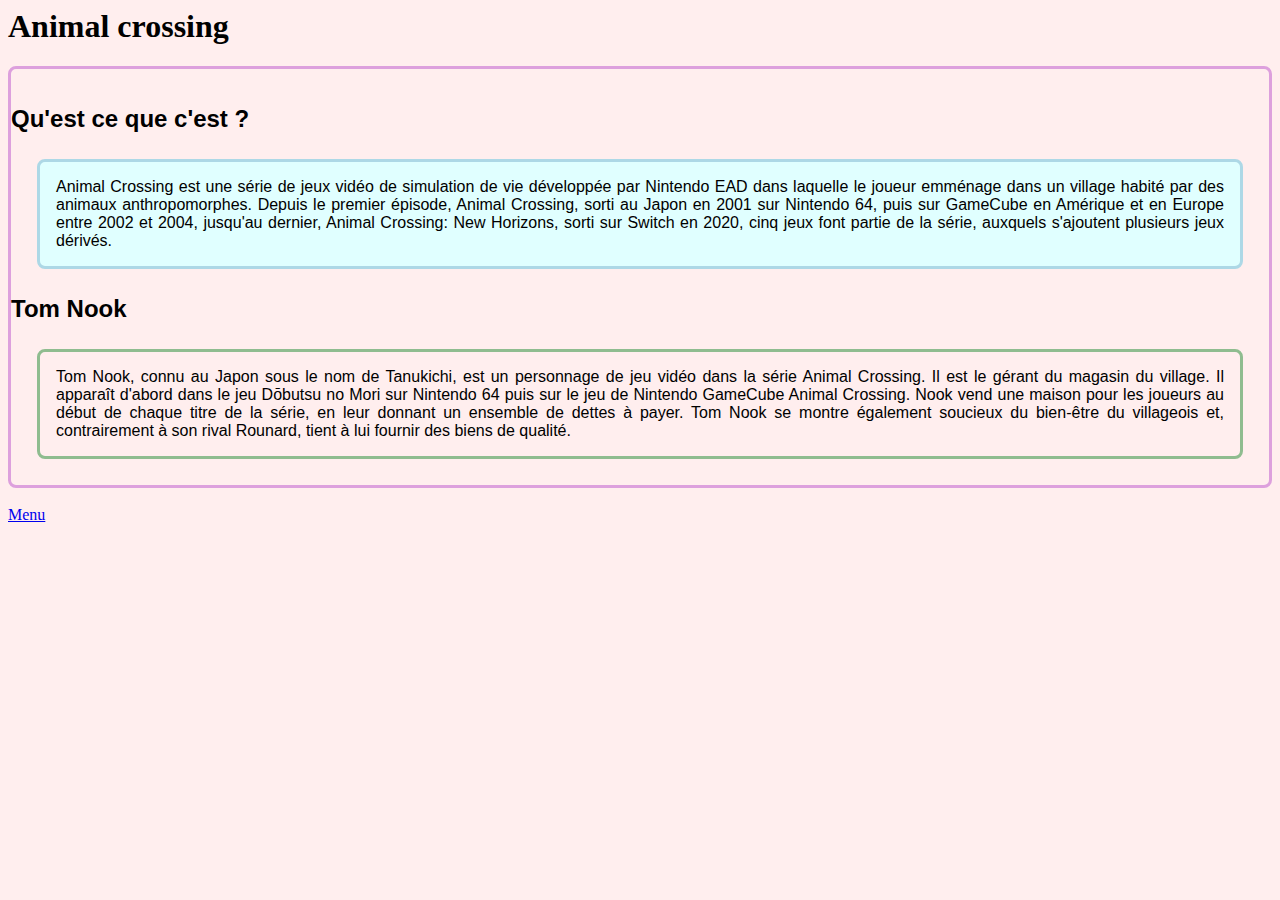
<file: article_html.html>
<html> 


<head> 


<meta charset="utf-8"> 


<title>tp2</title> 


<link rel="stylesheet" type="text/css" href="css_article.css"> 


</head> 


<body> 






<h1>Animal crossing</h1> 


<div> 


<h2>Qu'est ce que c'est ?</h2> 






<section class="s1"> <article> 


Animal Crossing est une série de jeux vidéo de simulation de vie développée par Nintendo EAD dans laquelle le joueur emménage dans un village habité par des animaux anthropomorphes. 






Depuis le premier épisode, Animal Crossing, sorti au Japon en 2001 sur Nintendo 64, puis sur GameCube en Amérique et en Europe entre 2002 et 2004, jusqu'au dernier, Animal Crossing: New Horizons, sorti sur Switch en 2020, cinq jeux font partie de la série, auxquels s'ajoutent plusieurs jeux dérivés. 


</article> 


</section> 










<h2>Tom Nook </h2> 


<section class="s2"> 


<article> 


<p>Tom Nook, connu au Japon sous le nom de Tanukichi, est un personnage de jeu vidéo dans la série Animal Crossing. Il est le gérant du magasin du village. Il apparaît d'abord dans le jeu Dōbutsu no Mori sur Nintendo 64 puis sur le jeu de Nintendo GameCube Animal Crossing. 


Nook vend une maison pour les joueurs au début de chaque titre de la série, en leur donnant un ensemble de dettes à payer. Tom Nook se montre également soucieux du bien-être du villageois et, contrairement à son rival Rounard, tient à lui fournir des biens de qualité.</p> 


</article> 


</section> 






</div> 


<br> 


<a href="index.html">Menu</a> 










</body> 


</html>
</file>
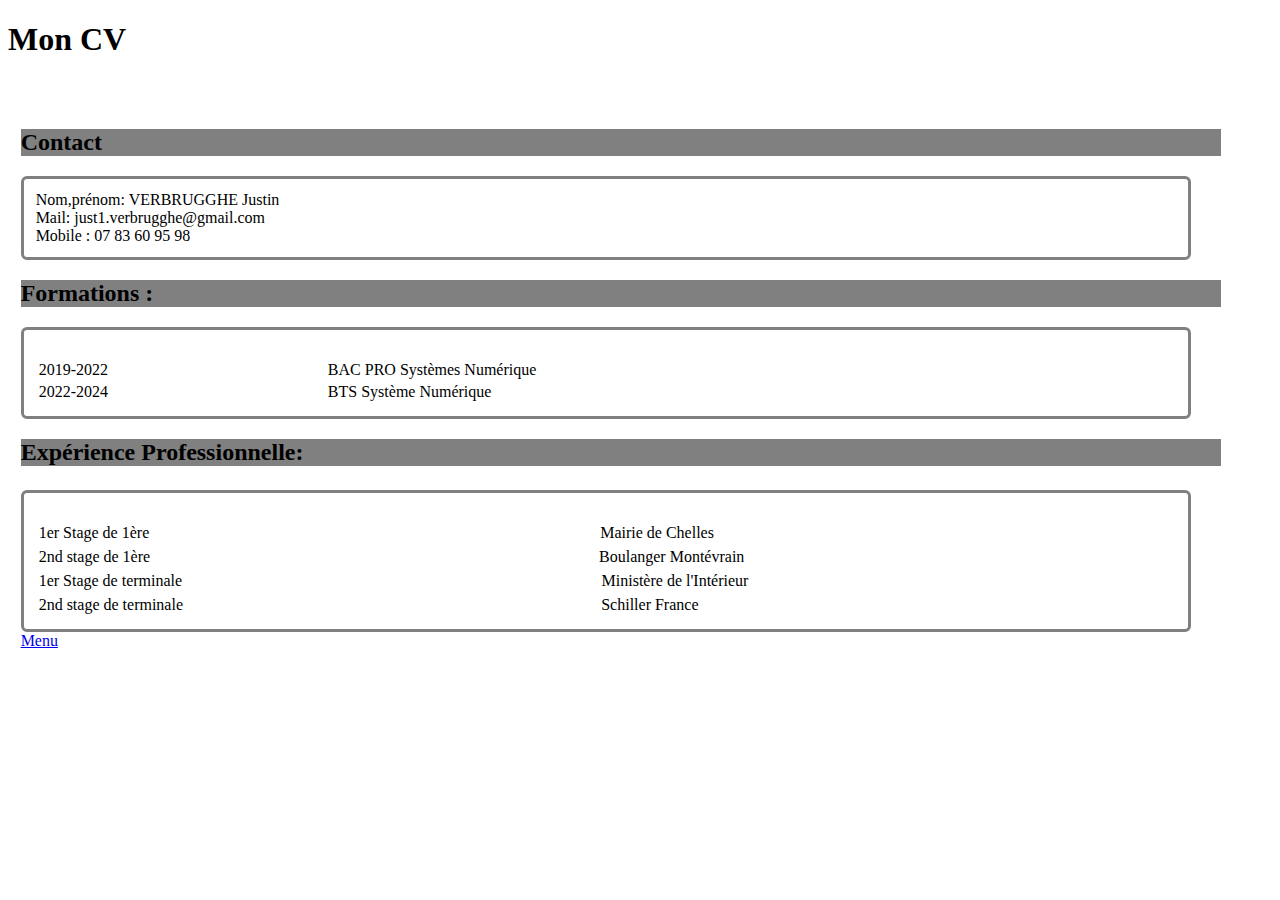
<file: cv_css.html>
<!DOCTYPE html>
<html>
<head>
	<meta charset="utf-8">
	<meta name="viewport" content="width=device-width, initial-scale=1">
	<title></title>
<link rel="stylesheet" type="text/css" href="cv_html.css">


</head>
<body>

<h1>Mon CV</h1>
<div>
<h2>Contact</h2>
<p><header>
	Nom,prénom: VERBRUGGHE Justin <br>
	Mail: just1.verbrugghe@gmail.com <br>
	Mobile : 07 83 60 95 98

</header>
</p>
<h2>Formations :</h2>
<div class="c1">

<p>

<table border="0" width="100%">
	<td>2019-2022</td>
	<td>BAC PRO Systèmes Numérique</td>
	<tr><td>2022-2024</td>
	<td>BTS Système Numérique</td>	</tr>
</table>
</div>
<p>
<h2>Expérience Professionnelle:</h2>	
<div class="c2">	
	<p>
		<table border="0" width="100%">
	<td>1er Stage de 1ère</td>
	<td>Mairie de Chelles</td>
</table>
<table border="0" width="113%">
	<td>2nd stage de 1ère</td>
	<td>Boulanger Montévrain</td>
</table>
<table border="0" width="100%">
	<td>1er Stage de terminale</td>
	<td>Ministère de l'Intérieur</td>
</table>
<table border="0" width="83%">
	<td>2nd stage de terminale</td>
	<td>Schiller France</td>
</table>
</div>

<a href="index.html">Menu</a> 






</p>
</div>
<br>
</body>
</html>
</file>
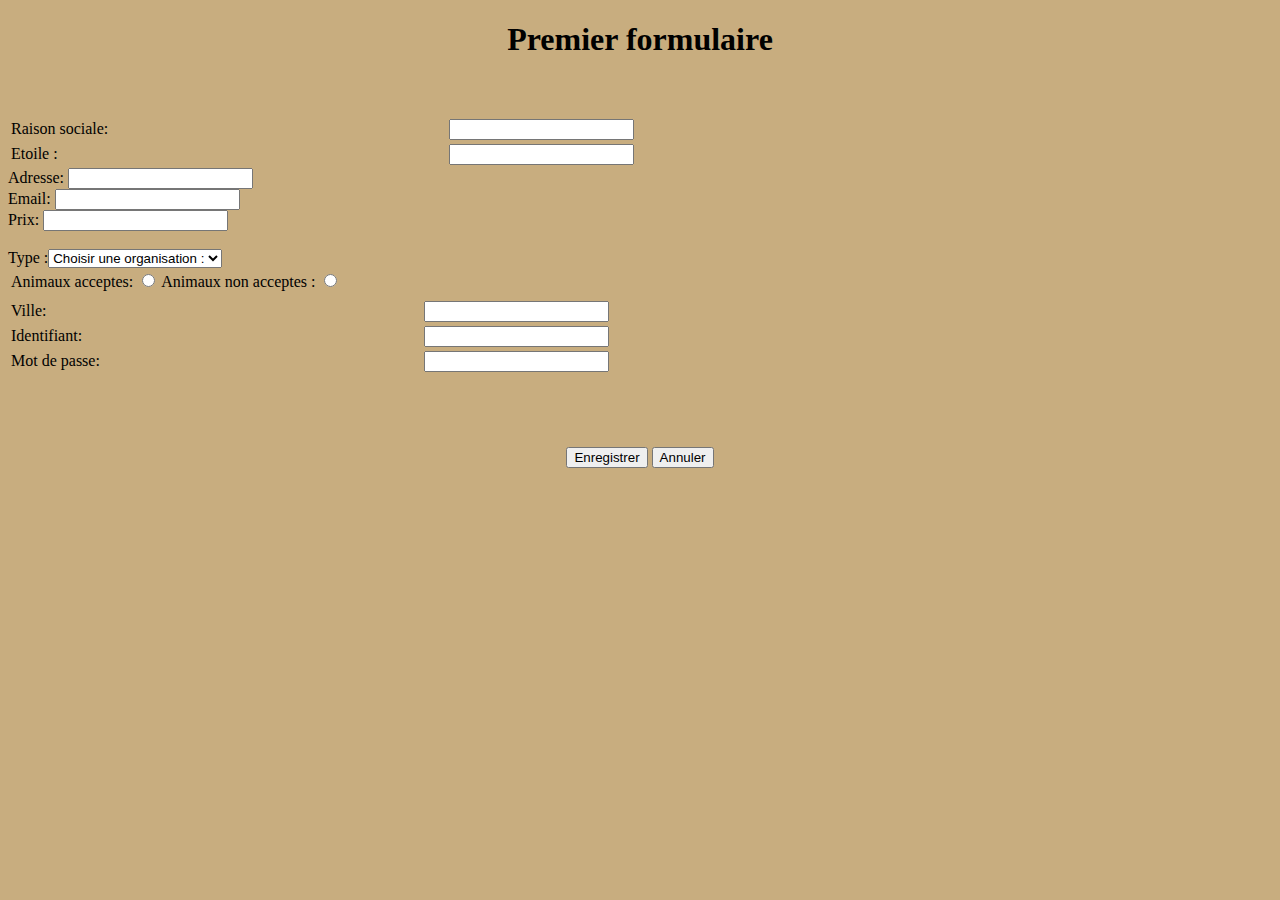
<file: formulaire.html>
<!DOCTYPE html>
<html>
<head>
	<meta charset="utf-8">
	<meta name="viewport" content="width=device-width, initial-scale=1">
	<title></title>
</head>
<body bgcolor="#C8AD7F">
<center><h1> Premier formulaire</h1></center>
<br>
<br>
<table border="0" width="100%">

<td>Raison sociale:<td> <input type="text" name="t1" placeholder=""></td></tr>
<td>Etoile :<td> <input type="number" name="t1"placeholder=""></table></td>

<td>Adresse:<td> <input type="text" name="t1" placeholder=""></td></tr><br>
<td>Email:<td> <input type="text" name="t1" placeholder=""></td></tr><br>
<td>Prix:<td> <input type="text" name="t1" placeholder=""></td></tr>

<table border="0" width="90%">
<br>

</td>
</table>
<br>
<table border="0" width="100%">

 <td>Animaux acceptes: <input type="radio" name="b1">
Animaux non acceptes :  <input type="radio" name="b1">
</td>
<tr>Type :</tr>
<tr><select>
	<option> Choisir une organisation : </option>
	<option> Hotel </option>
	<option> Mobil home </option>
	<option> Sport </option>
	<option> Agence de voyage </option>
	<option> Cinéma </option>
	<option>Restaurant </option>

</select>
</table>
<table border="0" width="100%">
<td>Ville:<td> <input type="text" name="t1" placeholder=""></td></tr>
<td>Identifiant:<td> <input type="text" name="t1" placeholder=""></td></tr>
<td>Mot de passe:<td> <input type="password" name="t1" placeholder=""></td></tr>
</table>
<br>
<br>
<br>
<br>
<center><input type="button" name="bt1" value="Enregistrer">
<input type="button" name="bt2" value="Annuler"></center>


</body>
</html>
</file>
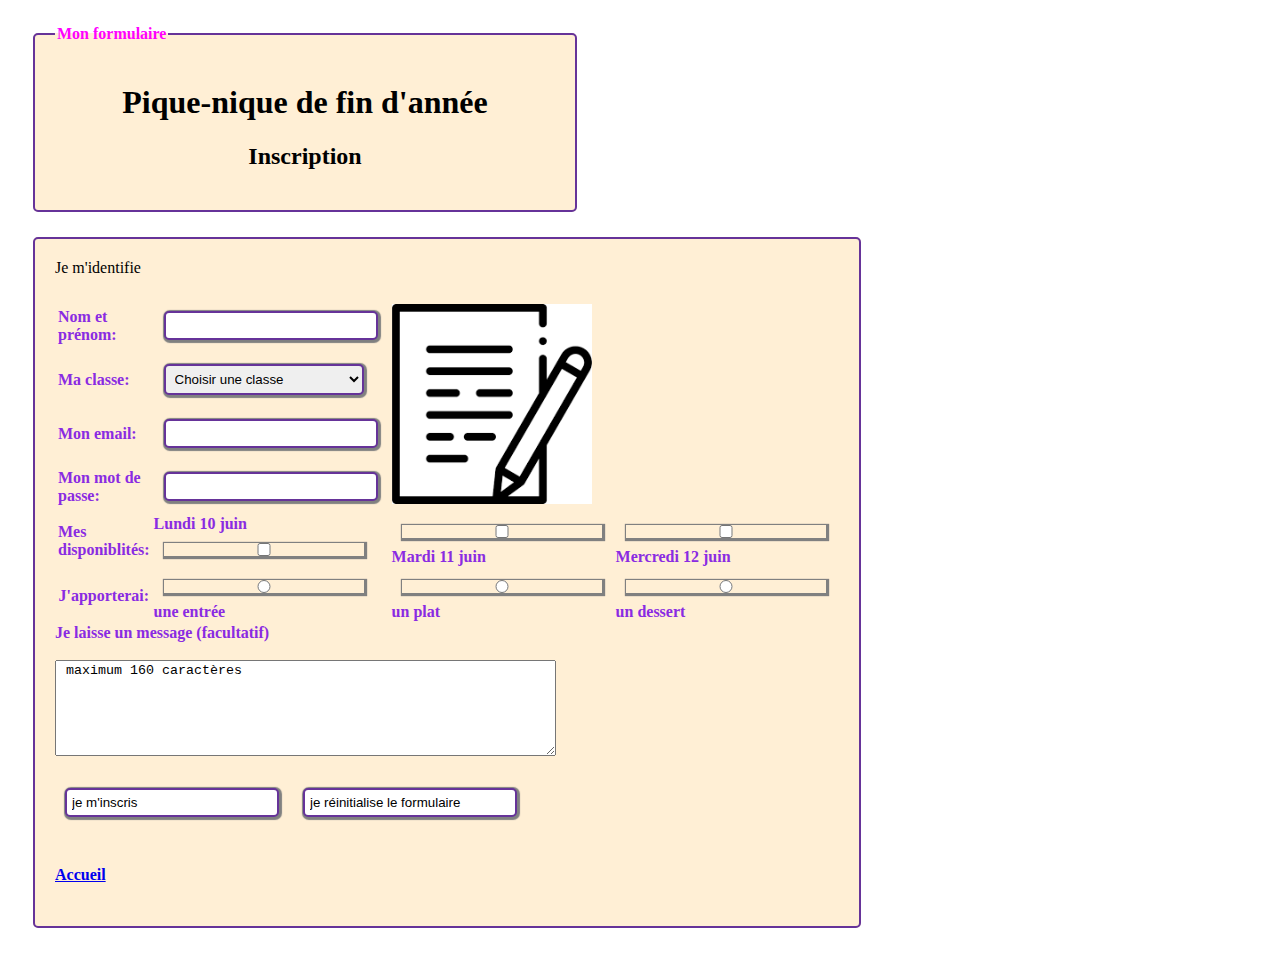
<file: formulaire_principale.html>
<!DOCTYPE html>
<html>
<head>
	<meta charset="utf-8">
	<meta name="viewport" content="width=device-width, initial-scale=1">
	<title></title>
	<link rel="stylesheet" type="text/css" href="style4.css">
</head>
<body>
	<fieldset border='0'>
		<legend>
		Mon formulaire	
		</legend>
	<div>
<h1> Pique-nique de fin d'année </h1>
<h2> Inscription </h2>
    </div>
</fieldset>
<fieldset border='0'>
Je m'identifie
<h4>

<div>
	<table border="0"> 

<tr>   <td><label for="nom">Nom et prénom:</label>  </td>   <td><input type="text" name="nom" class="soso"> </td >
   <td rowspan="4"> <img src="image7.png" width="200"> </td>   </tr>

<tr>    <td><label for="nom">Ma classe:</label> 
  </td>   <td> <select>
  <option>
	Choisir une classe
</option> <option>
	BTS SN
</option>
<option>
	BTS SIO
</option>  </td> <td>   </td>  </tr>

<tr>   <td><label for="nom">Mon email:</label>  </td>   <td><input type="text" name="nom" class="soso"> </td> <td>   </td>  </tr>

<tr>   <td><label for="nom">Mon mot de passe:</label>  </td>   <td><input type="password" name="nom" class="soso">  </td> <td>  </td>  </tr>

				<tr> <td>Mes disponiblités: </td> 
					<td> Lundi 10 juin<input type="checkbox" name="c1"></td>
					<td><input type="checkbox" name="c2">Mardi 11 juin</td>
					<td><input type="checkbox" name="c3">Mercredi 12 juin</td>
				</tr>
								<tr>
					<td><p style="text-align:center;"> J'apporterai: </td>
					<td><input type="radio" name="r1">une entrée</td>
					<td><input type="radio" name="r1">un plat</td>
					<td><input type="radio" name="r1">un dessert</td>
				</tr>
	</table>
	Je laisse un message (facultatif)
	<br>
	<br>
	<textarea id. name rows =6 cols= 60 > maximum 160 caractères </textarea>

<br><br> 
<input type="sumbit" value="je m'inscris" >	
<input type="sumbit" value="je réinitialise le formulaire"> 	


	

<td>
	<br>
	<br>
<h4><a href="page d'accueil.html"> Accueil</h4>

</h4>
</div>
</fieldset>
</body>
</html>
</file>
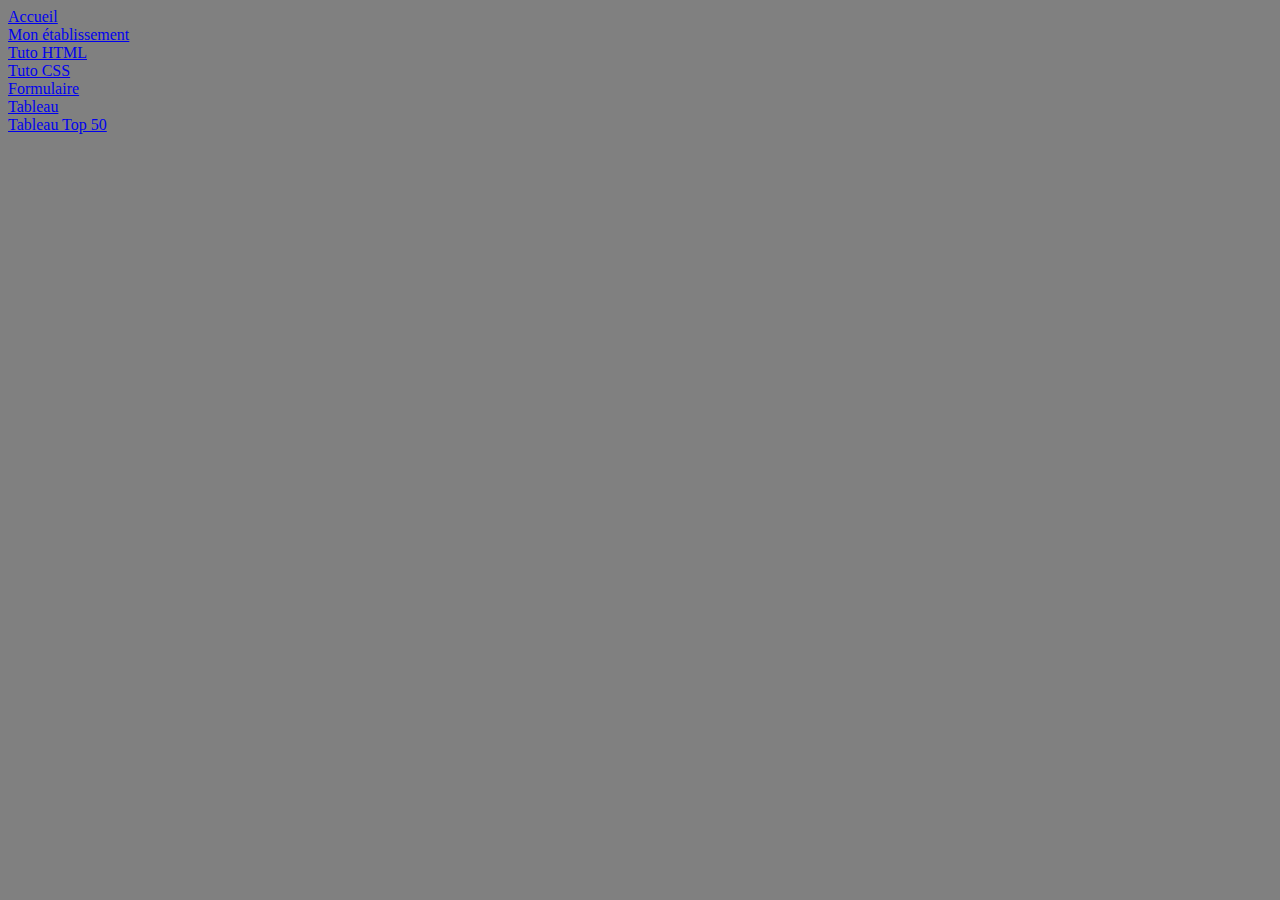
<file: liens.html>
<!DOCTYPE html>
<html>
<head>
	<meta charset="utf-8">
	<meta name="viewport" content="width=device-width, initial-scale=1">
	<title></title>
</head>
<body bgcolor="grey">
	<a href="page d'accueil.html" target="f2"> Accueil</a><br>
	<a href="page2.html" target="f2"> Mon établissement </a> <br>
	<a href="tutohtml.html" target="f2"> Tuto HTML </a><br>
	<a href="tutocss.html" target="f2"> Tuto CSS </a><br>
	<a href="formulaire_principale.html" target="f2"> Formulaire </a><br>
	<a href="tableau.html" target="f2"> Tableau </a><br>
	<a href="tableau_top_50.html" target="f2"> Tableau Top 50</a>
	

<link rel="stylesheet" type="text/css" href="tableau.html">




</body>
</html>
</file>
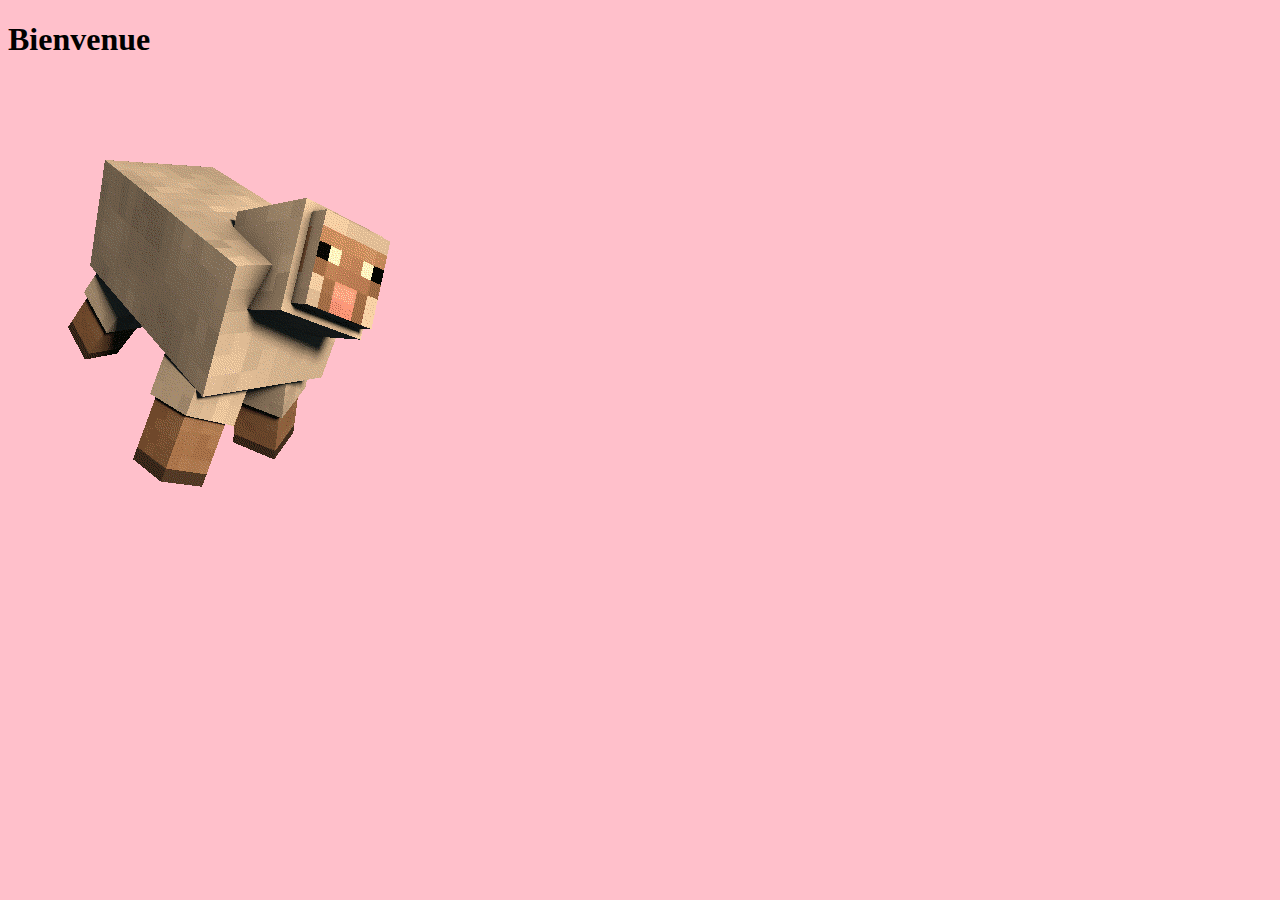
<file: page d'accueil.html>
<!DOCTYPE html>
<html>
<head>
	<meta charset="utf-8">
	<meta name="viewport" content="width=device-width, initial-scale=1">
	<title></title>
</head>
<body bgcolor="pink">
	<h1>Bienvenue</h1>

	<img src="gif2.gif">

</body>
</html>
</file>
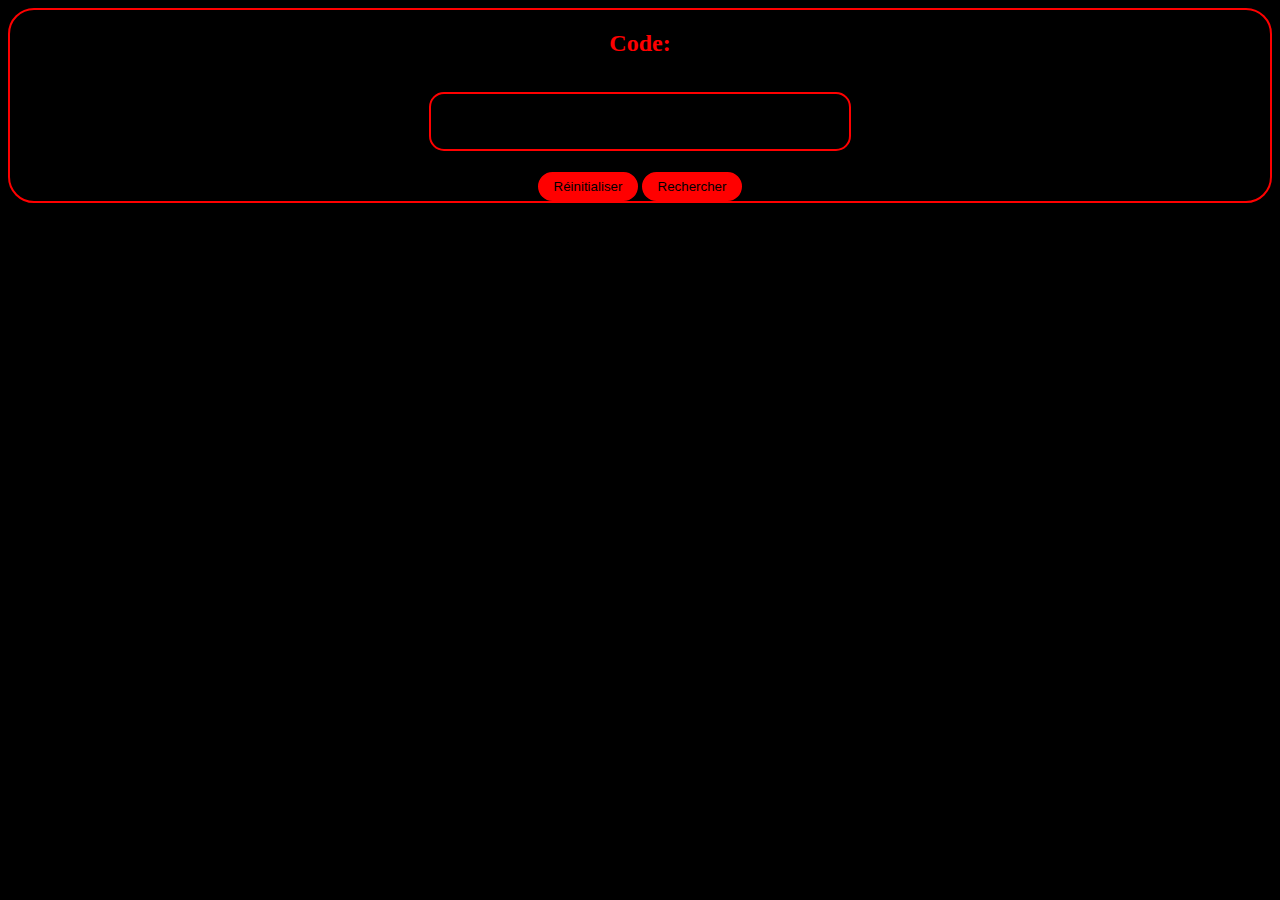
<file: site2_page3.html>
<!DOCTYPE html>
<!-- saved from url=(0076)file:///C:/Users/Administrateur/Desktop/sublim%20text/site2/site2_page2.html -->
<html><head><meta http-equiv="Content-Type" content="text/html; charset=UTF-8">
	
	<meta name="viewport" content="width=device-width, initial-scale=1">
	<link rel="stylesheet" type="text/css" href="css_page3.css">
	<title></title>
</head>
<body>
<div>
	<h2>Code:</h2>

<input type="text" name="Name"><br>
<button>Réinitialiser</button>
<button>Rechercher</button>

</div>

</body></html>
</file>
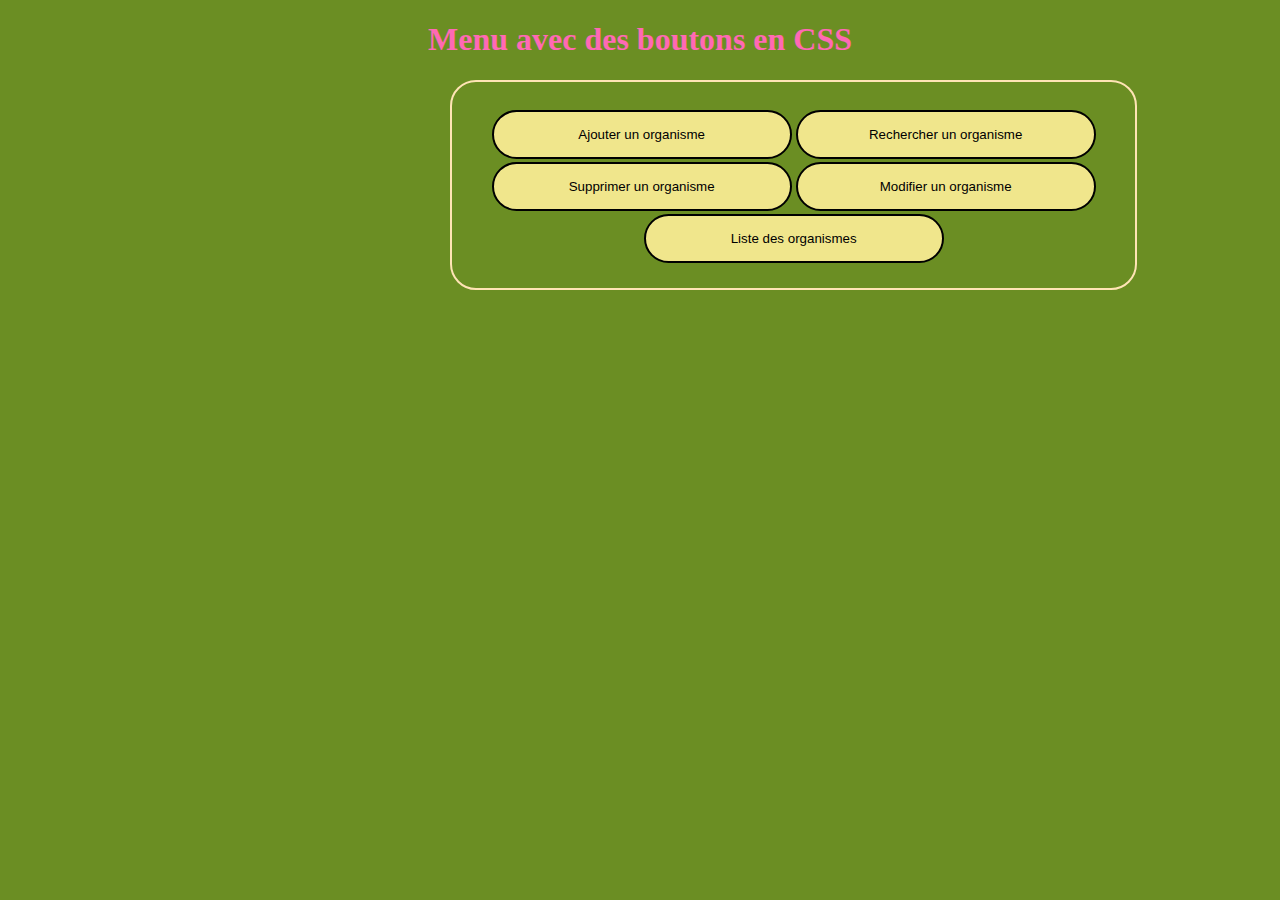
<file: site2_page_principale.html>
<!DOCTYPE html>
<html>
<head>
	<meta charset="utf-8">
	<meta name="viewport" content="width=device-width, initial-scale=1">
	<title></title>
	<link rel="stylesheet" type="text/css" href="style2_site2.css">
</head>
<body>
<h1>Menu avec des boutons en CSS</h1>
<div>
<button onclick="window.location.href='formulaire.html';">Ajouter un organisme</button>
<button onclick="window.location.href='site2_page2.html';">Rechercher un organisme</button>
<button onclick="window.location.href='site2_page3.html';">Supprimer un organisme</button>
<button>Modifier un organisme</button>
<button>Liste des organismes</button>
</div>


</body>
</html>
</file>
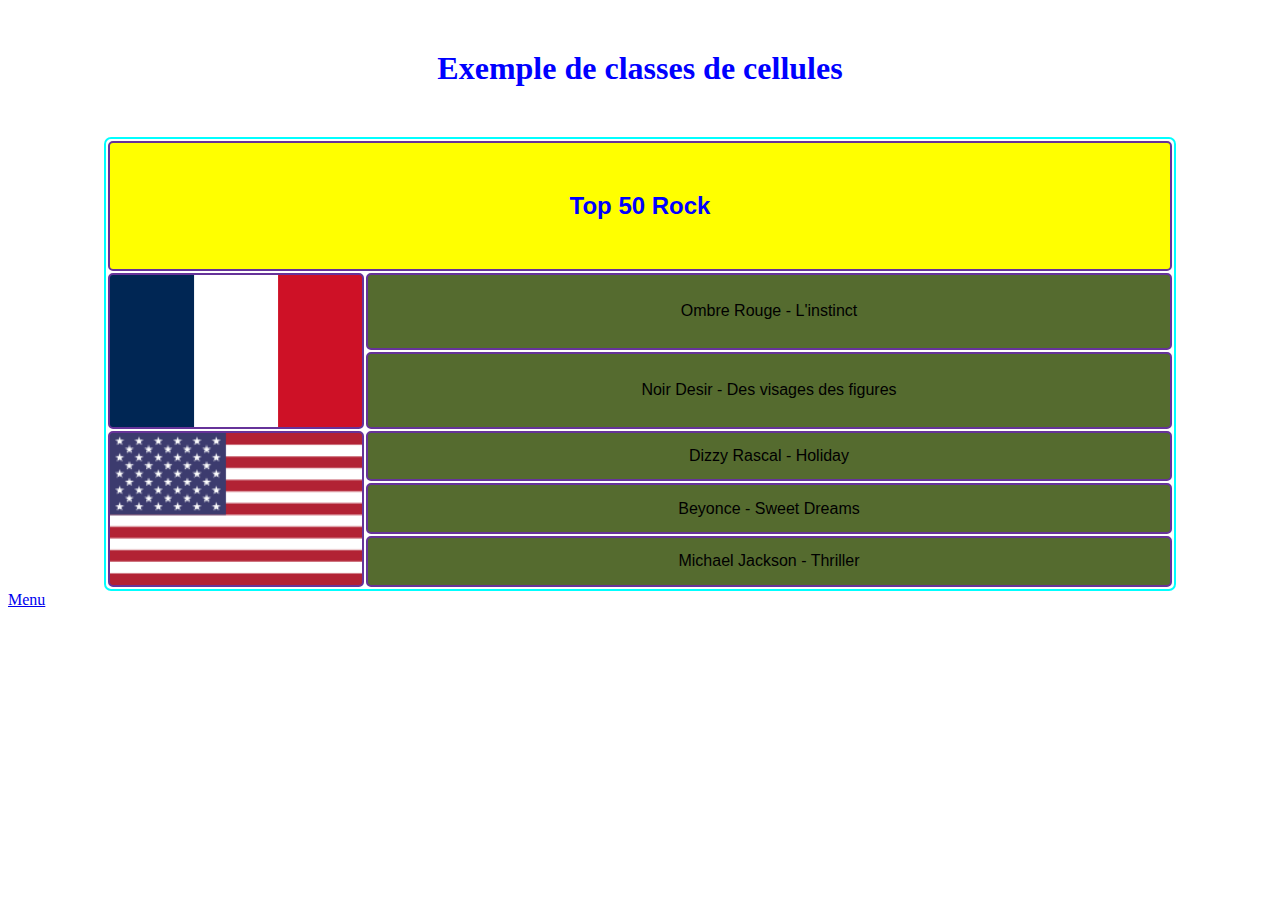
<file: tableau_top_50.html>
<!DOCTYPE html>
<html>
<head>
	<link rel="stylesheet" type="text/css" href="css_tableau_top.css">
	<title></title>
</head>
<body>

<h1>Exemple de classes de cellules</h1>
	<table>
		<tr>
			<td colspan="2" class="nou">
				<h2><br>Top 50 Rock<br><br></h2>
			</td>
		</tr>
		<tr>
			<td rowspan="2" class="fra" >
			
			</td>
			<td class="all">
				Ombre Rouge - L'instinct
			</td>
		</tr>
		<tr><td class="all">Noir Desir - Des visages des figures</td></tr>
		<tr>
		<td rowspan="3" class="usa" >
			
		</td>
		<td class="all">Dizzy Rascal - Holiday</td>
		</tr>
		<tr><td class="all">Beyonce - Sweet Dreams</td></tr>
		<tr><td class="all">Michael Jackson - Thriller</td></tr>
	</table>

<a href="index.html">Menu</a> 

</body>
</html>
</file>
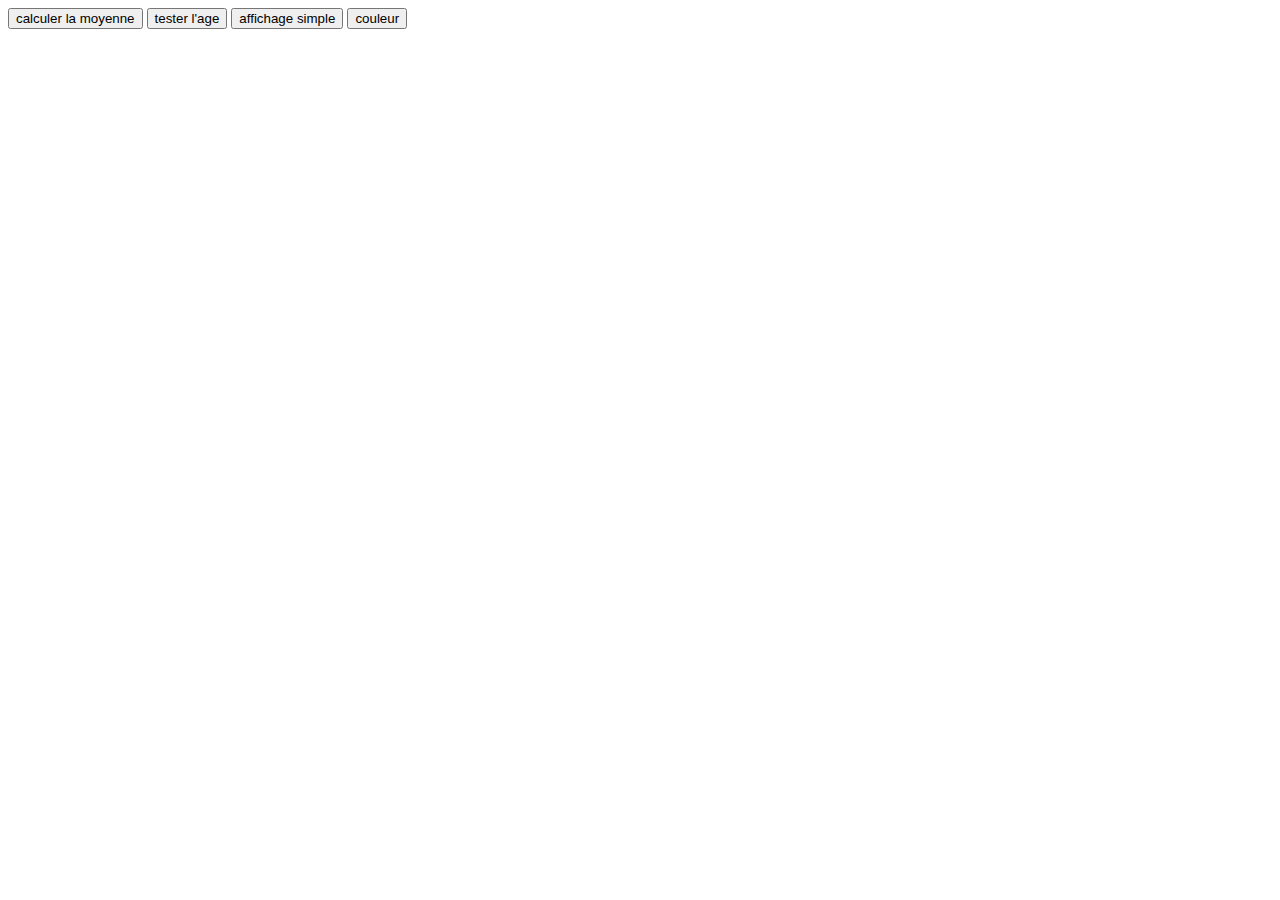
<file: tp1.html>
<!DOCTYPE html>
<html>
<head>
	<meta charset="utf-8">
	<meta name="viewport" content="width=device-width, initial-scale=1">
	<title></title>
</head>
<body>
<script type="text/javascript">
	function calcul_moyenne()
	{
		
var note1=prompt("donner la première note:");
var note2=prompt("donner la deuxième note:");
var note3=prompt("donner la troisième note:");

var somme=note1*2 + note2*3 + note3*3;
var moyenne=somme /8;
document.write("voici la somme:    "+somme 	+"   ");
document.write("voilà la moyenne:    "+moyenne +"   ");
if(moyenne>=10)
	document.write("étudiant admis");
else
	document.write("vous êtes redoublant");
	}

	function age_test() {
	var age= prompt("donner votre age");
	if(age>100 || age<=0)
	{
		document.bgColor="red";
	alert("attention age invalide");

}
	else
	{
		document.bgColor="green";
	alert("age valide");	
}
	}

	function simple_affichage() {	
		var prenom=prompt("donner votre prenom");
		var nom=prompt("donner votre nom");
		document.write("<div style='border:2px solid blue; background-color:yellow; width:30%; height:220px; margin:auto; text-align:center; padding-top:150px; font-size:2rem;'>");
		document.write("<p1 style='color:red';>Bonjour "+prenom+" " +nom+"</p1>");	
		document.write("</div>")
	}

	function couleur() {
		var couleur=prompt("selectionner une couleur");
		if (couleur=="rouge" || couleur=="ROUGE"){
			document.bgColor="red";	
		}
		else if (couleur=="bleu"|| couleur=="BLEU")
		document.bgColor="blue";

	else if (couleur=="vert"|| couleur=="VERT")
		document.bgColor="green";
	else
		alert("erreur");
			}

</script>
<button onclick="calcul_moyenne()">calculer la moyenne</button>
<button onclick="age_test()"> tester l'age</button>
<button onclick="simple_affichage()"> affichage simple</button>
<button onclick="couleur()"> couleur</button>

</body>
</html>
</file>
<file: css_article.css>
body
{background-color: #FFEEEE;}



div
{border: 3px solid plum;
border-radius: 8px;
font-family: arial;
padding-top: 1em;
text-align: justify;}

.s1
{border: 3px solid LightBlue;
border-radius: 8px;
margin: 26px;
padding: 1em;
background:LightCyan;
}

.s2
{border: 3px solid DarkSeaGreen;
border-radius: 8px;
margin: 26px;
padding-right: 1em;
padding-left:1em ;

}
</file>
<file: cv_html.css>
h1{
  	color: black;
  			font-family: verdana;
  }
  h2{
  	color: black;
  	background-color: gray;
  }
  p{
  	color: blueviolet;
 
  	text-align: justify;
  }
  div{
  	border-radius: 6px;
  	width: 95%;

  	padding: 1%;
  	margin-top: 3%;
  }
  header{
  	border: 3px solid gray; 
  	border-radius: 6px;
  	width: 95%;
 
  	text-align: justify;
  	padding: 1%;
  }
  footer{
  	border: 3px solid green; 
  	border-radius: 6px;
  	width: 95%;
  	text-align: justify;
  	padding: 1%;
  }
  .c1{
  	border: 3px solid gray; 
  	border-radius: 6px;
  	width: 95%;

  	padding: 1%;
  	margin-top: 0%;
  }
  .c2{
  	border: 3px solid gray; 
  	border-radius: 6px;
  	width: 95%;

  	padding: 1%;
  	margin-top: 2%;
  }
</file>
<file: style4.css>
legend
{

color: magenta;
font-weight: bold;


}

input,select{
width: 200px;
border: 2px solid rebeccapurple;
border-radius: 5px;
padding: 5px;
margin: 10px;
box-shadow: 1px 1px 1px 2px grey;



}
fieldset{
width: 500px;
border: 2px solid rebeccapurple;
border-radius: 5px;
margin: 25px;
background-color: papayawhip;
padding: 20px;

}

h4{


color: blueviolet;


}
h1,h2,h3{

text-align: center	;
}

table{

bottom: 2px;


}
</file>
<file: css_page3.css>
div{

	border: 2px solid red;
	font-family: verdana;
	border-radius: 26px;
	text-align: center;
}
h2{
	font-family: verdana;
	color: red;
}
body{
	background-color: black;
}

input{
	border-radius: 15px;
	background-color: black;
	border: 2px solid red;
	padding: 20px;
	margin: 15px;
	width: 30%;
}

button:hover{
	color: red;
	background-color: black;
	font-family: verdana;
	border: 2px solid red;
}

button{
	border: 2px solid red;
	border-radius: 26px;
	text-align: center;
padding: 5px;
background-color: red;
margin-top: 6px;
width: 100px;
}
</file>
<file: style2_site2.css>
body{
	background-color: olivedrab;
	text-align: center;
}


h1{
color: hotpink;
font-family: verdana;
font-size: 2em;


}
button{
border: 2px solid black;
border-radius: 26px;
text-align: center;
padding: 15px 32px;
background-color: khaki;
margin-top: 3px;
width: 300px;

}
div{
	border: 2px solid moccasin;
	border-radius: 26px;
	margin-left: 35%;
	margin-right: 35%;
	padding: 2%;
	width: 50%;
}

button:hover{
	color: dodgerblue;
	background-color: crimson;
	border: 2px solid lavender;
}
</file>
<file: css_tableau_top.css>
td
{
	border: 2px solid rebeccapurple;
	border-radius: 5px;
}
h1
{
	text-align: center;
	font-size: 2rem;
	color: blue;
	padding: 30px;
	margin: 20px;
}
table
{
	border: 2px solid cyan;
	margin: auto;
	border-radius: 7px;
}
.nou
{
	background-color: yellow;
	text-align: center;
	font-size: 1rem;
	color: blue;
	height: 50px;
	font-family: sans-serif;
}
.fra
{
	background: url(france.jfif);
	background-repeat: no-repeat;
	background-size: cover;
	width: 250px;
	height: 150px;
	text-align: center;
	font-family: sans-serif;
}
.all
{
	width: 800px;
	text-align: center;
	font-family: sans-serif;
	background-color: darkolivegreen;
}
.usa
{
	background-image: url(usa.png);
	background-repeat: no-repeat;
	background-size: cover;
	width: 250px;
	height: 150px;
	text-align: center;
font-family: sans-serif;
}
</file>
